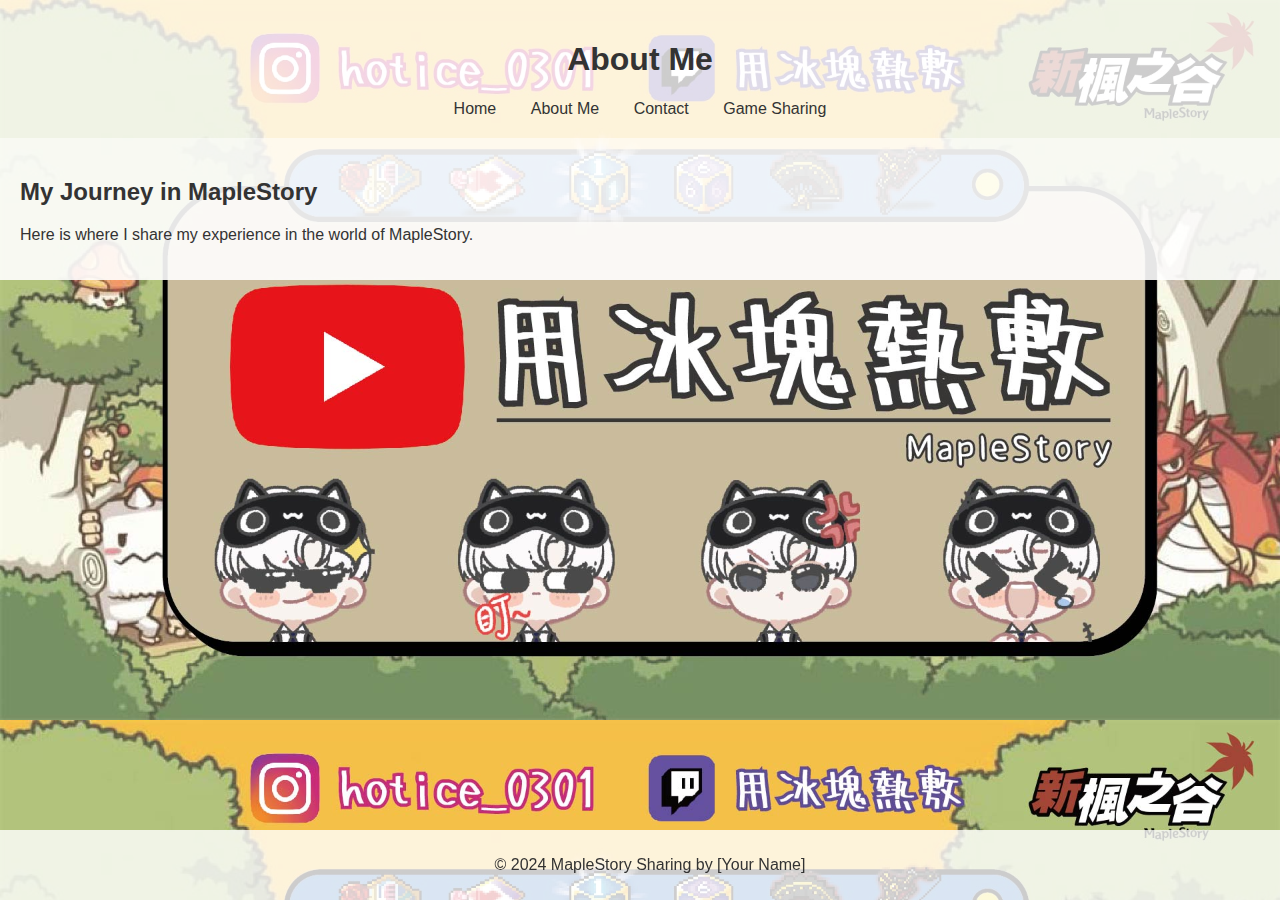
<file: about.html>
<!DOCTYPE html>
<html lang="en">
<head>
    <meta charset="UTF-8">
    <meta name="viewport" content="width=device-width, initial-scale=1.0">
    <title>About Me</title>
    <link rel="stylesheet" href="styles.css">
</head>
<body>
    <header>
        <h1>About Me</h1>
        <nav>
            <a href="index.html">Home</a>
            <a href="about.html">About Me</a>
            <a href="contact.html">Contact</a>
            <a href="game-sharing.html">Game Sharing</a>
        </nav>
    </header>
    <main>
        <section>
            <h2>My Journey in MapleStory</h2>
            <p>Here is where I share my experience in the world of MapleStory.</p>
        </section>
    </main>
    <footer>
        <p>© 2024 MapleStory Sharing by [Your Name]</p>
    </footer>
</body>
</html>
</file>
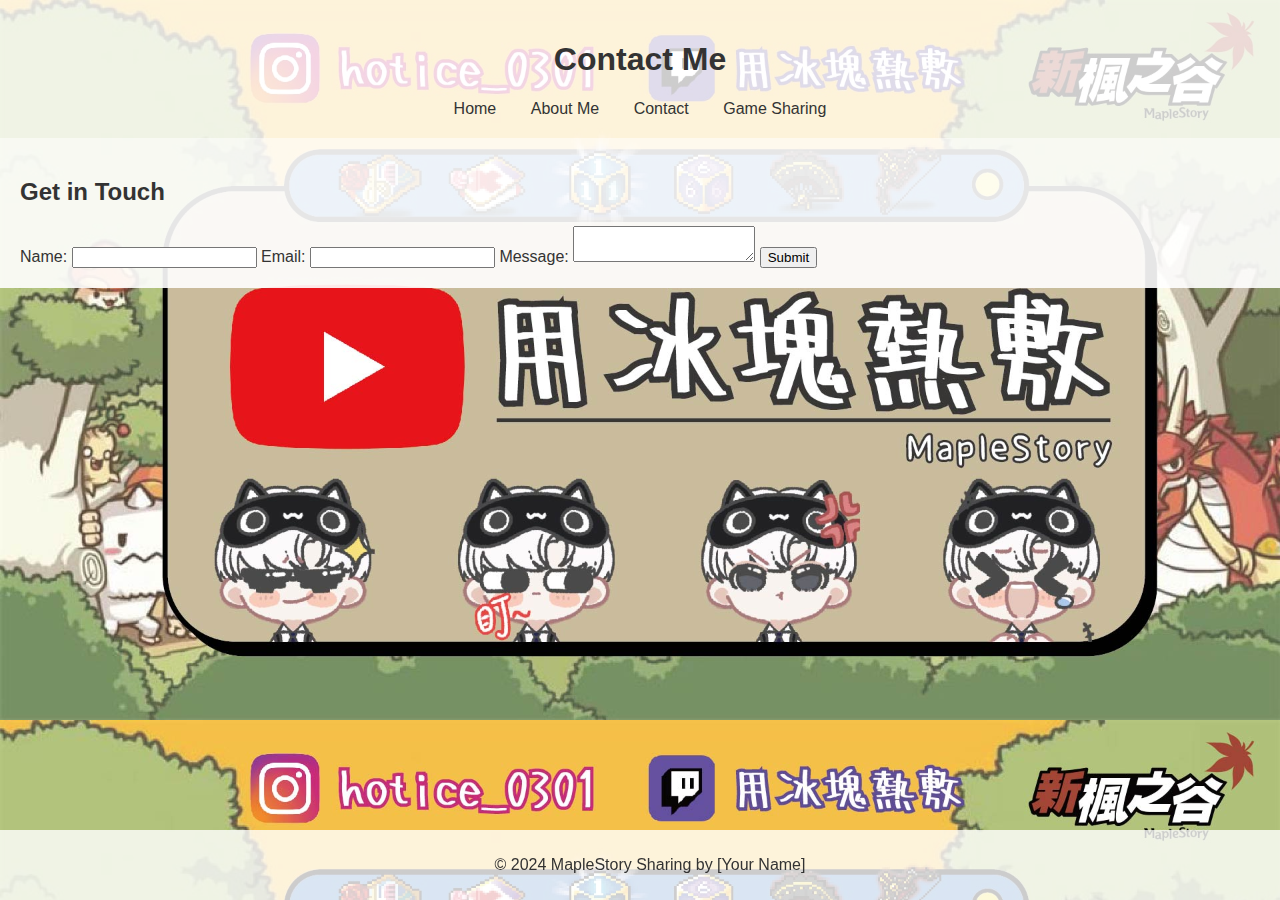
<file: contact.html>
<!DOCTYPE html>
<html lang="en">
<head>
    <meta charset="UTF-8">
    <meta name="viewport" content="width=device-width, initial-scale=1.0">
    <title>Contact</title>
    <link rel="stylesheet" href="styles.css">
</head>
<body>
    <header>
        <h1>Contact Me</h1>
        <nav>
            <a href="index.html">Home</a>
            <a href="about.html">About Me</a>
            <a href="contact.html">Contact</a>
            <a href="game-sharing.html">Game Sharing</a>
        </nav>
    </header>
    <main>
        <section>
            <h2>Get in Touch</h2>
            <form id="contact-form">
                <label for="name">Name:</label>
                <input type="text" id="name" name="name" required>

                <label for="email">Email:</label>
                <input type="email" id="email" name="email" required>

                <label for="message">Message:</label>
                <textarea id="message" name="message" required></textarea>

                <button type="submit">Submit</button>
            </form>
        </section>
    </main>
    <footer>
        <p>© 2024 MapleStory Sharing by [Your Name]</p>
    </footer>
    <script src="script.js"></script>
</body>
</html>
</file>
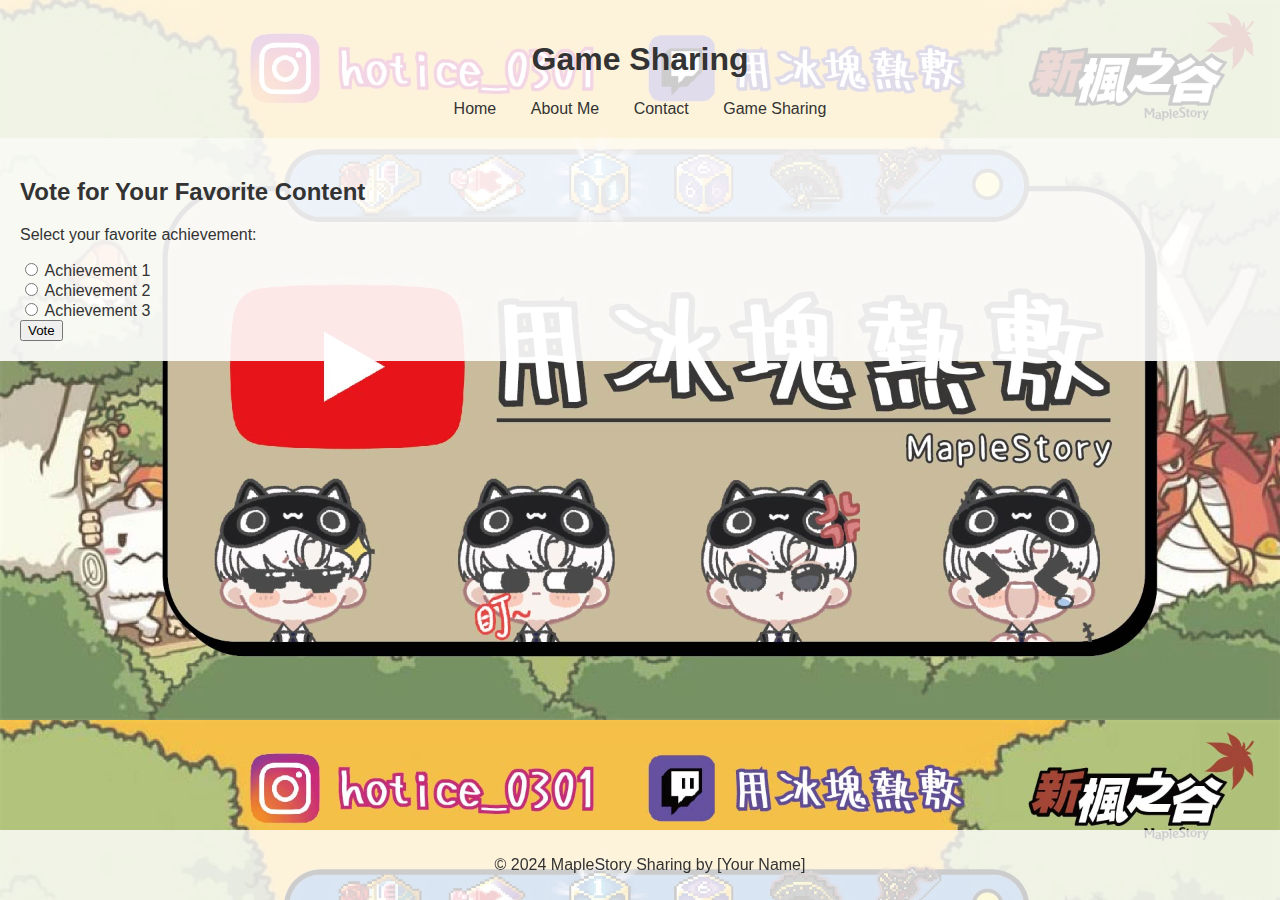
<file: game-sharing.html>
<!DOCTYPE html>
<html lang="en">
<head>
    <meta charset="UTF-8">
    <meta name="viewport" content="width=device-width, initial-scale=1.0">
    <title>Game Sharing</title>
    <link rel="stylesheet" href="styles.css">
</head>
<body>
    <header>
        <h1>Game Sharing</h1>
        <nav>
            <a href="index.html">Home</a>
            <a href="about.html">About Me</a>
            <a href="contact.html">Contact</a>
            <a href="game-sharing.html">Game Sharing</a>
        </nav>
    </header>
    <main>
        <section>
            <h2>Vote for Your Favorite Content</h2>
            <p>Select your favorite achievement:</p>
            <form id="vote-form">
                <input type="radio" id="option1" name="vote" value="achievement1">
                <label for="option1">Achievement 1</label><br>

                <input type="radio" id="option2" name="vote" value="achievement2">
                <label for="option2">Achievement 2</label><br>

                <input type="radio" id="option3" name="vote" value="achievement3">
                <label for="option3">Achievement 3</label><br>

                <button type="submit">Vote</button>
            </form>
        </section>
    </main>
    <footer>
        <p>© 2024 MapleStory Sharing by [Your Name]</p>
    </footer>
    <script src="script.js"></script>
</body>
</html>
</file>
<file: styles.css>
body {
    font-family: Arial, sans-serif;
    background-image: url('images/picture.jpg');
    background-size: cover;
    color: #333;
    margin: 0;
    padding: 0;
}

header {
    background-color: rgba(255, 255, 255, 0.8);
    padding: 20px;
    text-align: center;
}

nav a {
    margin: 0 15px;
    text-decoration: none;
    color: #333;
}

main {
    padding: 20px;
    background-color: rgba(255, 255, 255, 0.9);
}

footer {
    text-align: center;
    padding: 10px;
    background-color: rgba(255, 255, 255, 0.8);
    position: fixed;
    width: 100%;
    bottom: 0;
}
</file>
